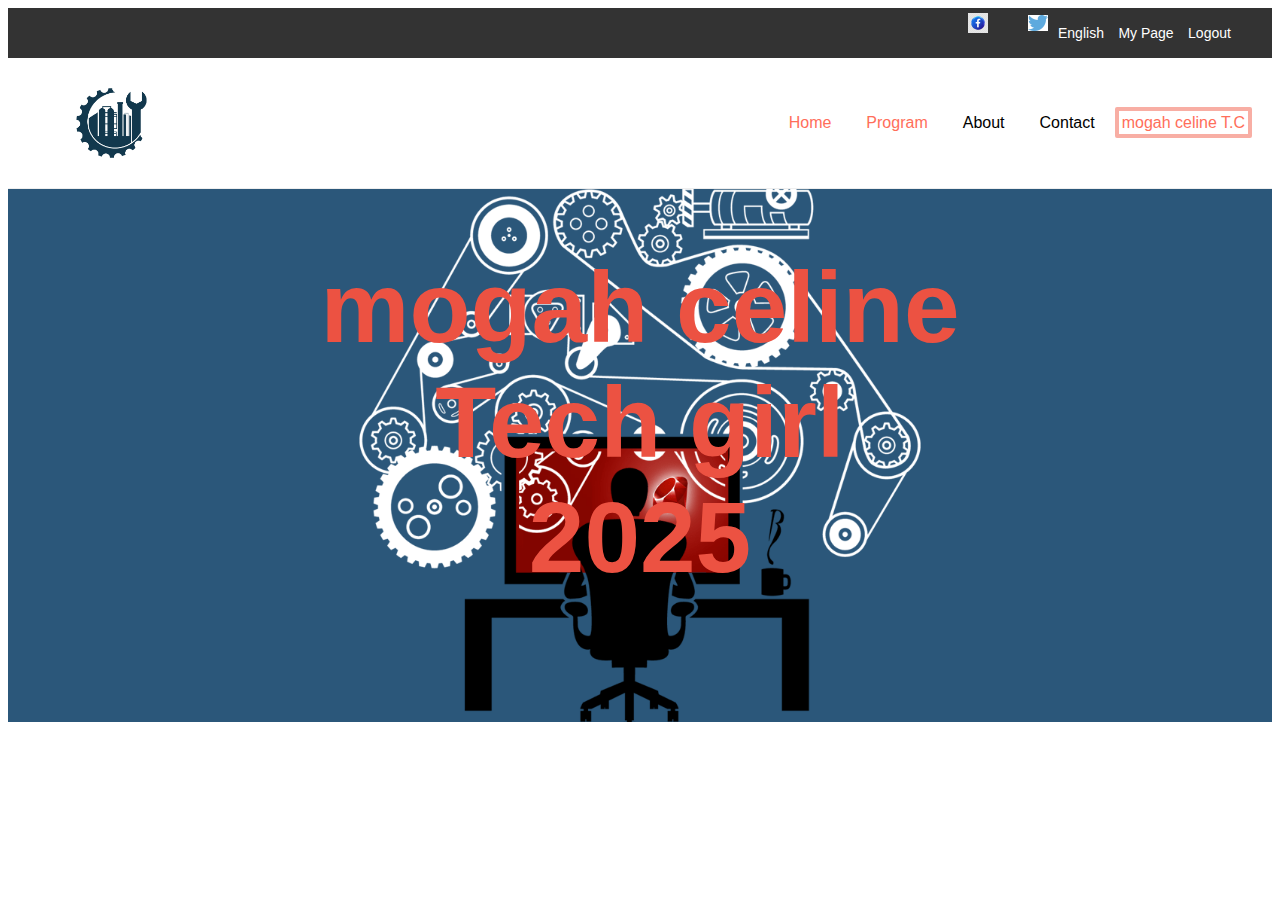
<file: index.html>
<!DOCTYPE html>
<html lang="en">
<head>
  <meta charset="UTF-8">
  <title>mogah celine Tech girl</title>
  <link rel="stylesheet" href="style.css">
</head>
<body>
  <header>
    <div class="top-bar">
      <div class="social-links">
        <a href="#"><img src="Images\facebook-icon (2).png" alt="Facebook"></a>
        <a href="#"><img src="Images\twitter-icon (2).png" alt="Twitter"></a>
      </div>
      <div class="top-links">
        <a href="#">English</a>
        <a href="#">My Page</a>
        <a href="#">Logout</a>
      </div>
    </div>

    <nav class="main-nav">
      <div class="logo">
        <img src="mogah 22.jpg" alt="mogah celine Logo">
      </div>
      <ul class="nav-links">
        <ul class="nav-links">
               <li><a class="active" href="index.html">Home</a></li>
          <li><a class="active" href="program.html">Program</a></li>
          <li><a href="about.html">About</a></li>
          <li><a href="contact.html">Contact</a></li>
          <li><a class="cta" href="#">mogah celine T.C</a></li>
        </ul>
      </ul>
    </nav>
    <div class="home container">
      <center>
        <h1 class="main-title">mogah celine <br> Tech girl <br> 2025</h1>
      </center>
    </div>
    
    

</div>
</file>
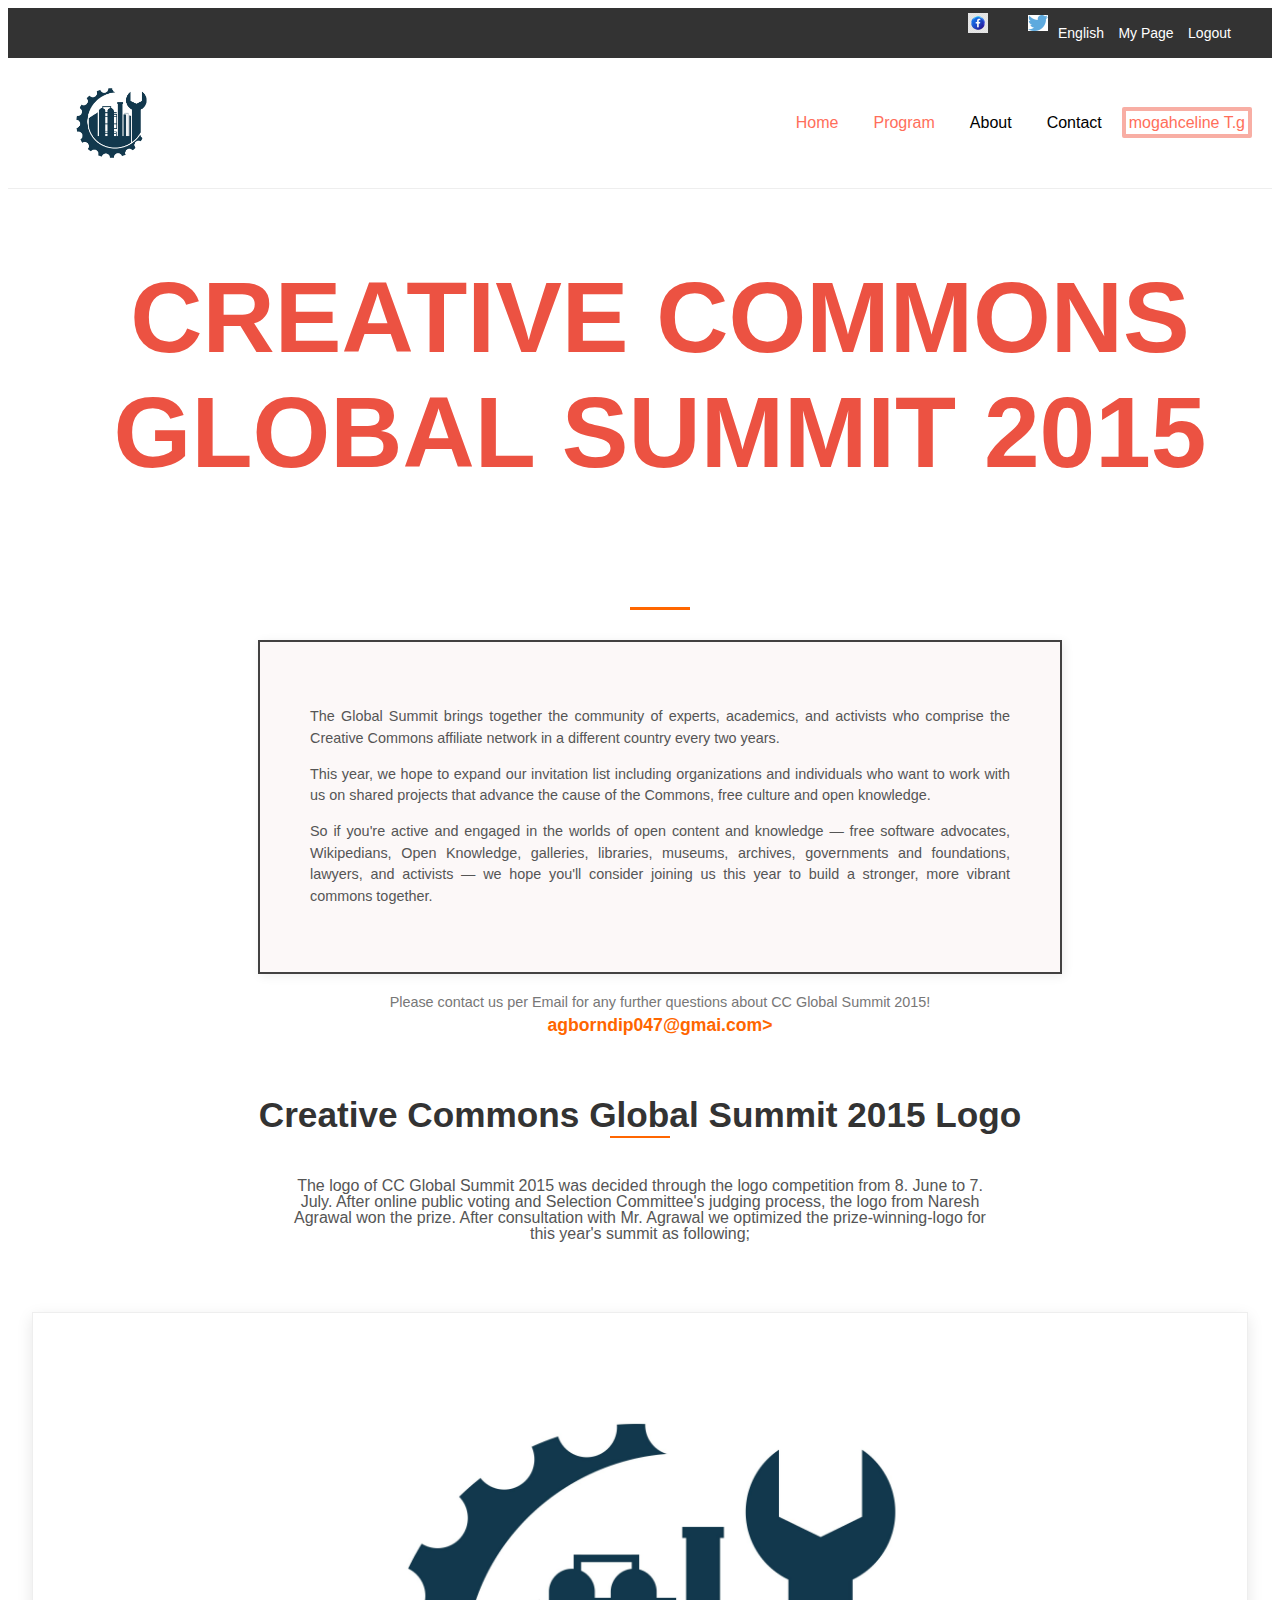
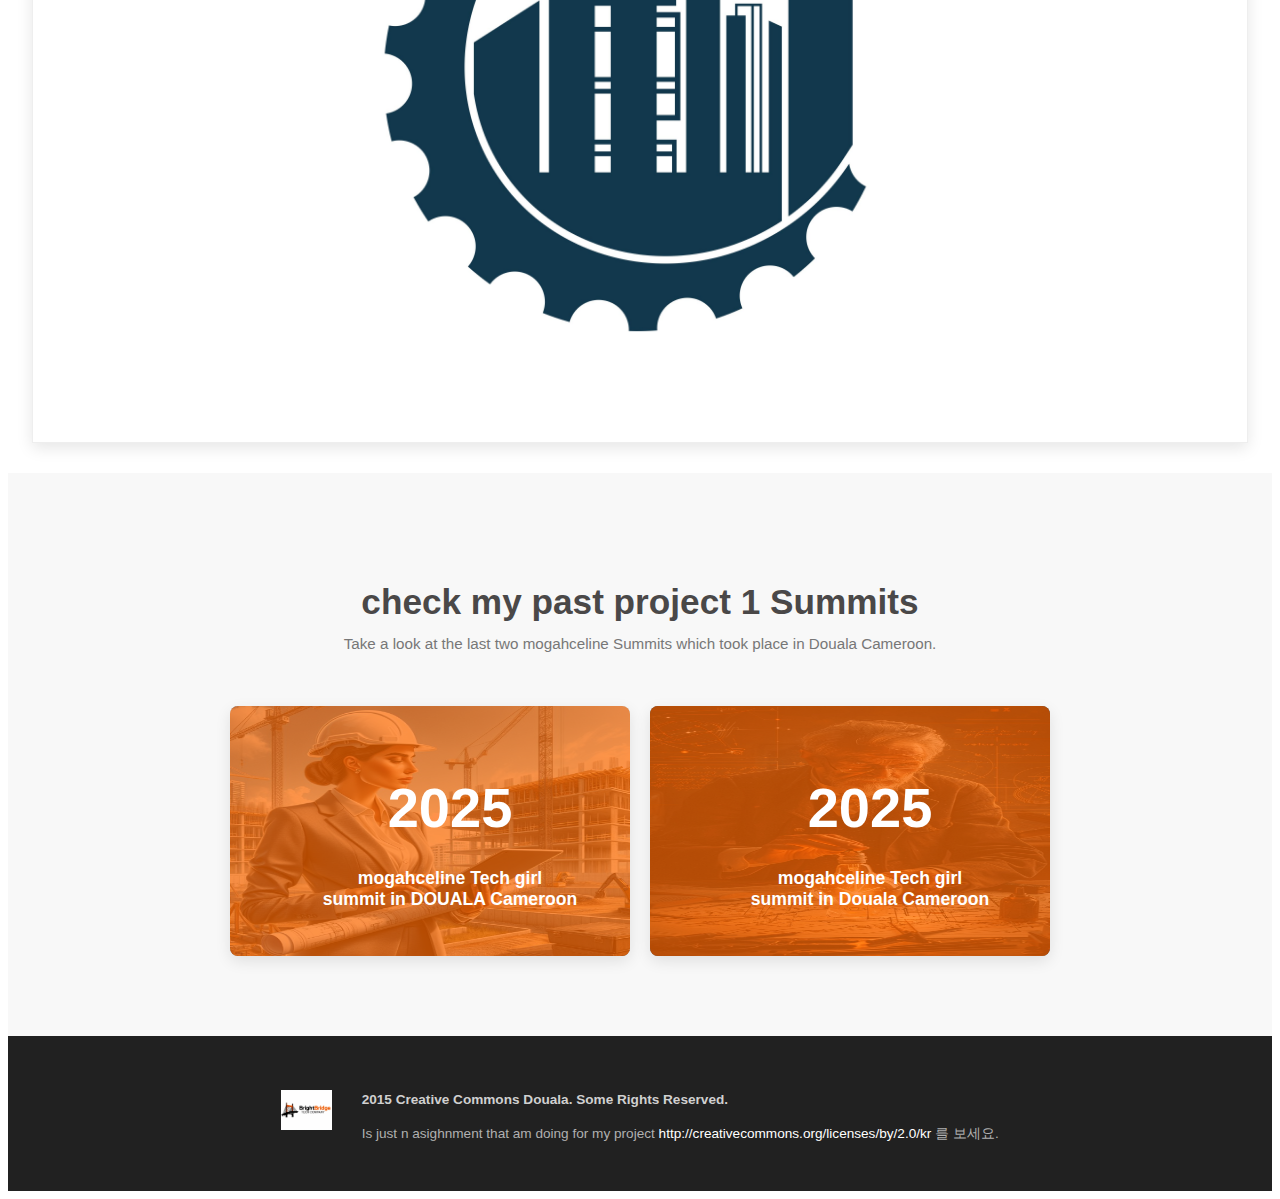
<file: about.html>
<!DOCTYPE html>
<html>
<head>
  <title>About Us</title>
  <link rel="stylesheet" href="style.css">
</head>
<body>
  <header>
    <div class="top-bar">
      <div class="social-links">
        <a href="#"><img src="Images\facebook-icon (2).png" alt="Facebook"></a>
        <a href="#"><img src="Images\twitter-icon (2).png" alt="Twitter"></a>
      </div>
      <div class="top-links">
        <a href="#">English</a>
        <a href="#">My Page</a>
        <a href="#">Logout</a>
      </div>
    </div>

    <nav class="main-nav">
      <div class="logo">
        <img src="mogah 22.jpg" alt="mogahceline Logo">
      </div>
      <ul class="nav-links">
        <ul class="nav-links">
          <li><a class="active" href="index.html">Home</a></li>
          <li><a class="active" href="program.html">Program</a></li>
          <li><a href="about.html">About</a></li>
          <li><a href="contact.html">Contact</a></li>
          <li><a class="cta" href="#">mogahceline T.g</a></li>
        </ul>
      </ul>
    </nav>

        <div class="content-wrapper">
            <h1 class="title 1">
                CREATIVE COMMONS  <br>GLOBAL SUMMIT 2015
            </h1>
            <hr class="title-underline-short">

          <center><div class="description-box1">
                <p>The Global Summit brings together the community of experts, academics, and activists who comprise the Creative Commons affiliate network in a different country every two years.</p>
                <p>This year, we hope to expand our invitation list including organizations and individuals who want to work with us on shared projects that advance the cause of the Commons, free culture and open knowledge.</p>
                <p>So if you're active and engaged in the worlds of open content and knowledge — free software advocates, Wikipedians, Open Knowledge, galleries, libraries, museums, archives, governments and foundations, lawyers, and activists — we hope you'll consider joining us this year to build a stronger, more vibrant commons together.</p>
            </div></center> 

            <div class="contact-email">
                <p>Please contact us per Email for any further questions about CC Global Summit 2015!</p>
                <a href="agborndip047@gmai.com" class="email-link"> agborndip047@gmai.com&gt;</a>
            </div>
        </div>
 </section>
 <section class="logo-section">
        <h2 class="logo-section-title">Creative Commons Global Summit 2015 Logo</h2>
        <hr class="logo-title-underline">
        <p class="logo-description">The logo of CC Global Summit 2015 was decided through the logo competition from 8. June to 7. July. After online public voting and Selection Committee's judging process, the logo from Naresh Agrawal won the prize. After consultation with Mr. Agrawal we optimized the prize-winning-logo for this year's summit as following;</p>

        <div class="logo-image-container">
            <img src="mogah 22.jpg" alt="CC Global Summit 2015 Logo" class="summit-logo-image">
        </div>
    </section>
    <section class="past-summits-section">
      <h2 class="past-summits-title">check my past project 1 Summits</h2>
      <p class="past-summits-subtitle">Take a look at the last two mogahceline Summits which took place in Douala Cameroon.</p>

      <div class="summit-cards-container">
          <div class="summit-card">
              <img src="Images\speaker 4.png" alt="BrideBridge  in Douala" class="summit-card-image">
              <div class="summit-card-overlay">
                  <span class="summit-year">2025</span>
                  <p class="summit-location">mogahceline Tech girl <br>summit in DOUALA Cameroon </p>
              </div>
          </div>

          <div class="summit-card">
              <img src="Images\speaker 1.png" alt="mogahceline in Douala" class="summit-card-image">
              <div class="summit-card-overlay">
                  <span class="summit-year">2025</span>
                  <p class="summit-location">mogahceline Tech girl <br>summit in Douala Cameroon</p>
              </div>
          </div>
      </div>
  </section>

  <footer class="main-footer">
      <div class="footer-content">
          <div class="footer-logo">
              <img src="Images\logo (2).png" alt="Creative Commons Korea Logo">
          </div>
          <div class="footer-text">
              <p class="copyright">2015 Creative Commons Douala. Some Rights Reserved.</p>
              <p class="legal-notice">Is just n asighnment that am doing for my project <a href="http://creativecommons.org/licenses/by/2.0/kr" target="_blank">http://creativecommons.org/licenses/by/2.0/kr</a> 를 보세요.</p>
          </div>
      </div>
  </footer>

</body>
</html>
  </header>
</body>
</html>
</file>
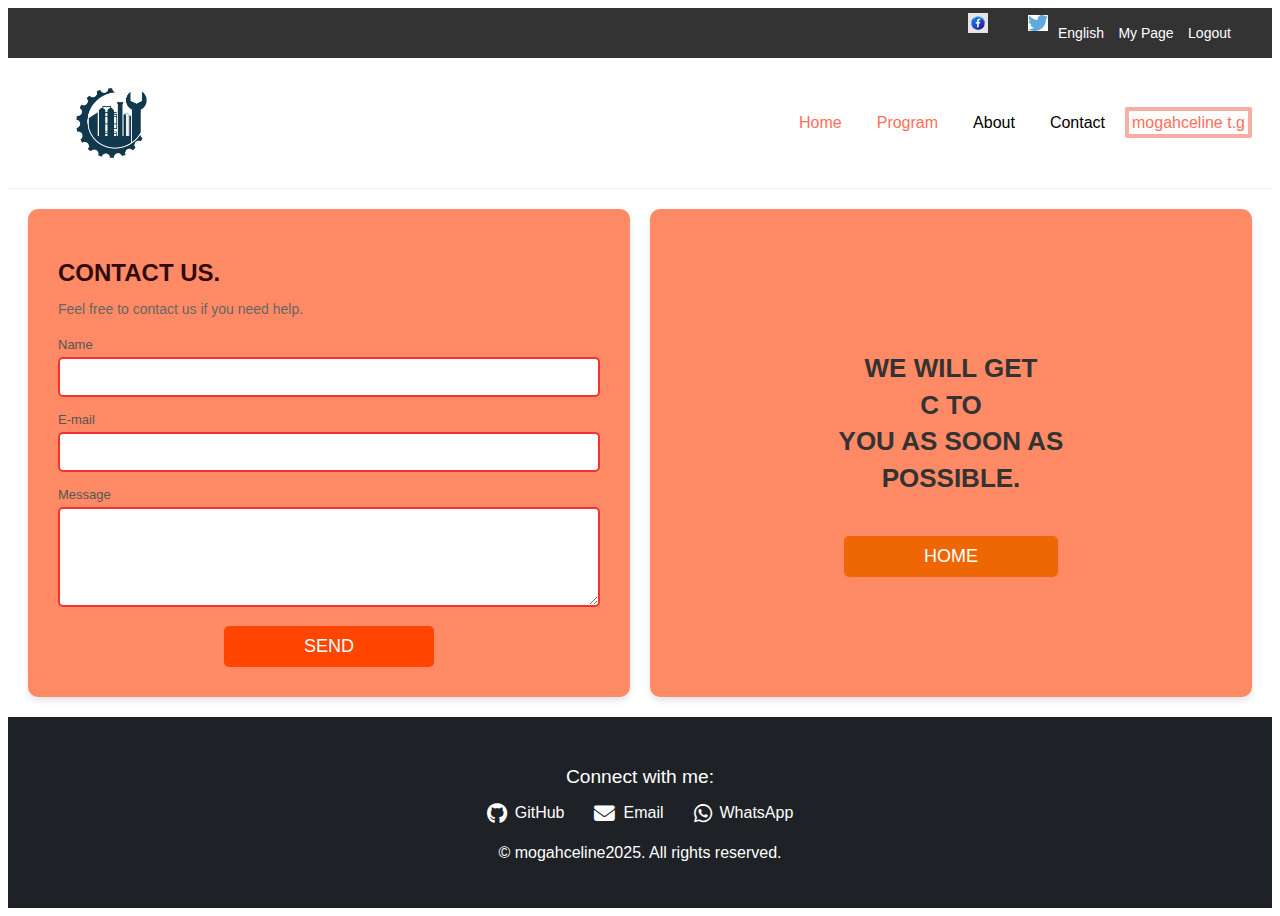
<file: contact.html>
<!DOCTYPE html>
<html lang="en">
<head>
  <meta charset="UTF-8">
  <title>mogahceline Tech girl</title>
  <link rel="stylesheet" href="style.css">
  <link rel="stylesheet" href="https://cdnjs.cloudflare.com/ajax/libs/font-awesome/6.4.0/css/all.min.css">

</head>
<body>
  <header>
    <div class="top-bar">
      <div class="social-links">
        <a href="#"><img src="Images/facebook-icon (2).png" alt="Facebook"></a>
        <a href="#"><img src="Images/twitter-icon (2).png" alt="Twitter"></a>
      </div>
      <div class="top-links">
        <a href="#">English</a>
        <a href="#">My Page</a>
        <a href="#">Logout</a>
      </div>
    </div>

    <nav class="main-nav">
      <div class="logo">
        <img src="mogah 22.jpg" alt="mogahceline Logo">
      </div>
      <ul class="nav-links">
        <li><a class="active" href="index.html">Home</a></li>
        <li><a class="active" href="program.html">Program</a></li>
        <li><a href="about.html">About</a></li>
        <li><a href="contact.html">Contact</a></li>
        <li><a class="cta" href="#">mogahceline t.g</T></a></li>
      </ul>
    </nav>
  </header>

  <!-- ✅ Only one wrapper for both cards -->
  <div class="card-wrapper">
    <div class="card contact-form-container">
      <h2>CONTACT US.</h2>
      <p>Feel free to contact us if you need help.</p>
      <form action="formspree" method="POST">

        <label for="name">Name</label>
        <input type="text" id="name" name="name">

        <label for="email">E-mail</label>
        <input type="email" id="email" name="email">

        <label for="message">Message</label>
        <textarea id="message" name="message"></textarea>

        <button type="submit">SEND</button>
      </form>
    </div>

    <div class="card success-message-container">
      <h2>WE WILL GET <br>C TO <br>YOU AS SOON AS <br>POSSIBLE.</h2>
      <button>HOME</button>
    </div>
  </div> <!-- End card-wrapper -->
  <!--footer-->
  <footer class="footer">
    <div class="connect">
      <p>Connect with me:</p>
      <div class="social-links">
        <a href="" target="_blank">
          <i class="fab fa-github"></i> GitHub
        </a>
        <a href="mailto:mogahceline@gmail.com">
          <i class="fas fa-envelope"></i> Email
        </a>
          <a href="https://wa.me/237678636886" target="_blank">
            <i class="fab fa-whatsapp"></i> WhatsApp
          </a>
          
        </a>
      </div>
    </div>
  
    <div class="copyright">
      <p>© mogahceline2025. All rights reserved.</p>
    </div>
  </footer>
   

</body>
</html>
</file>
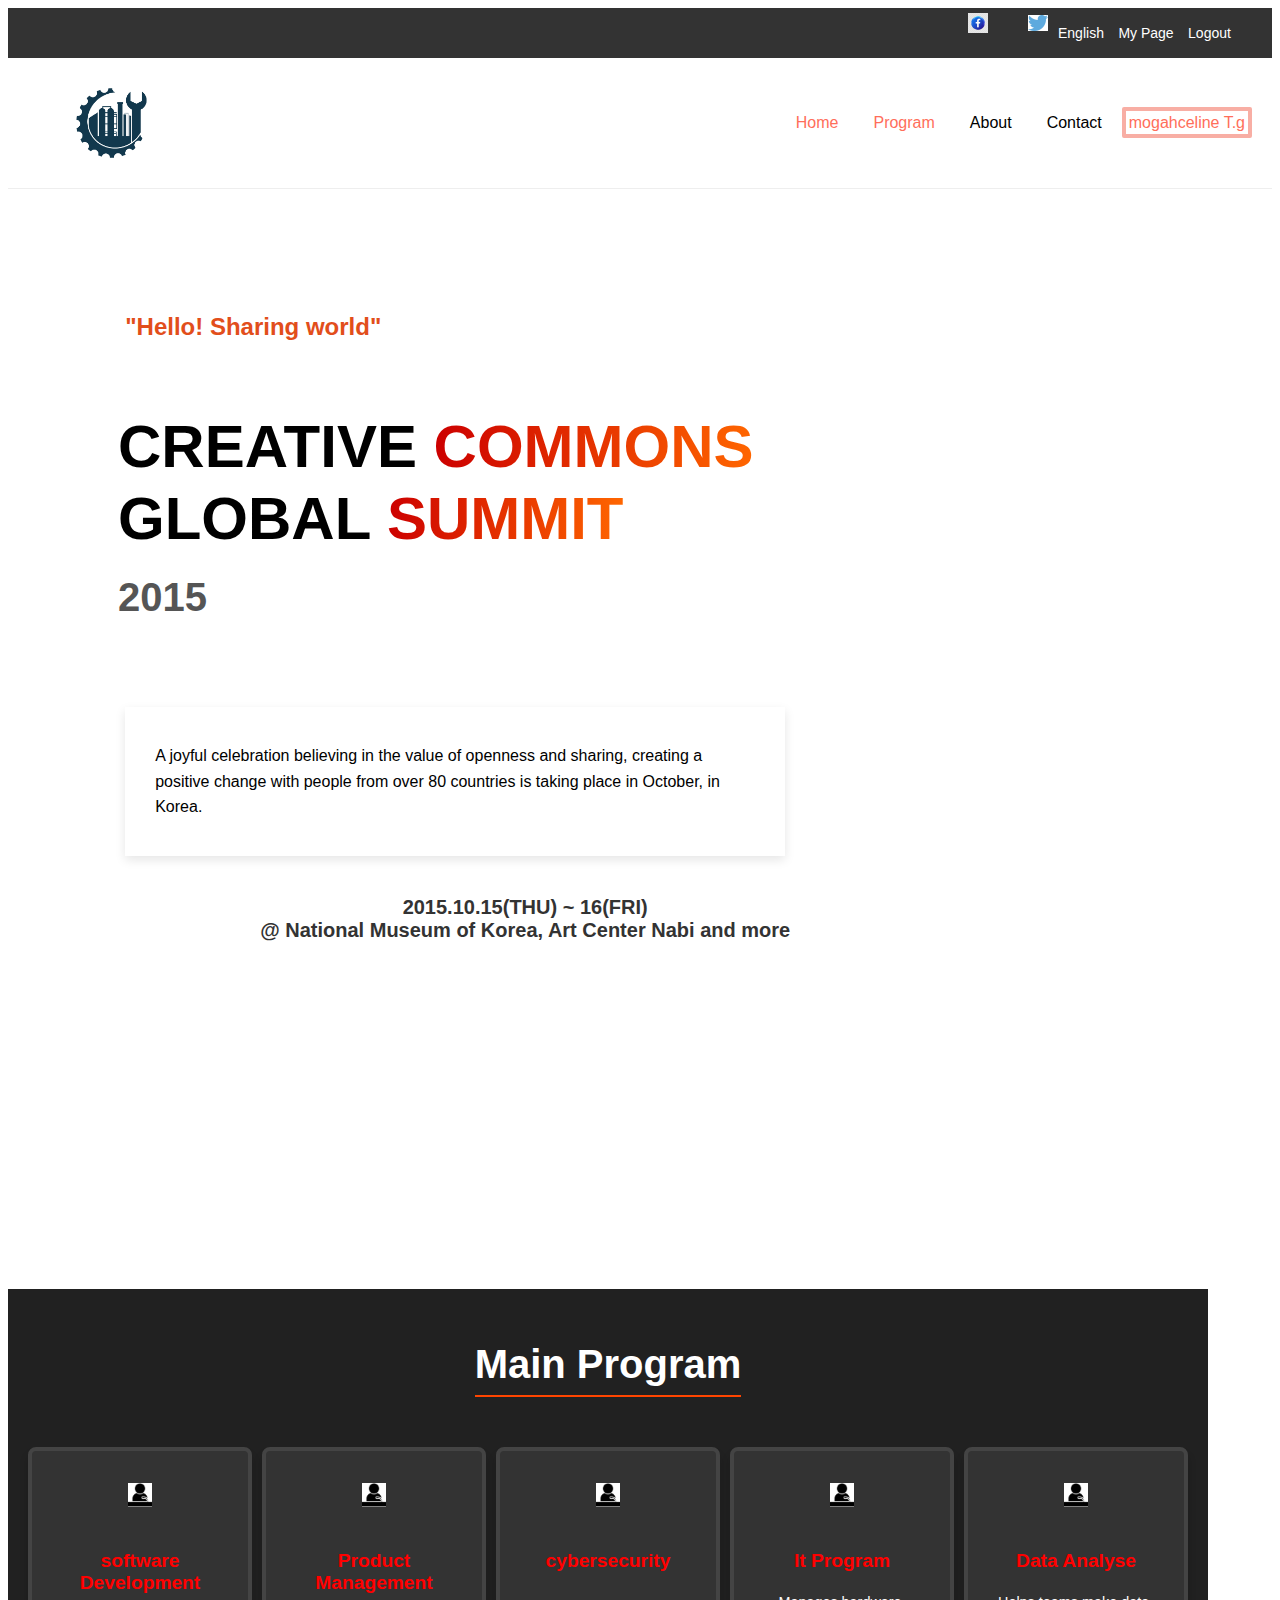
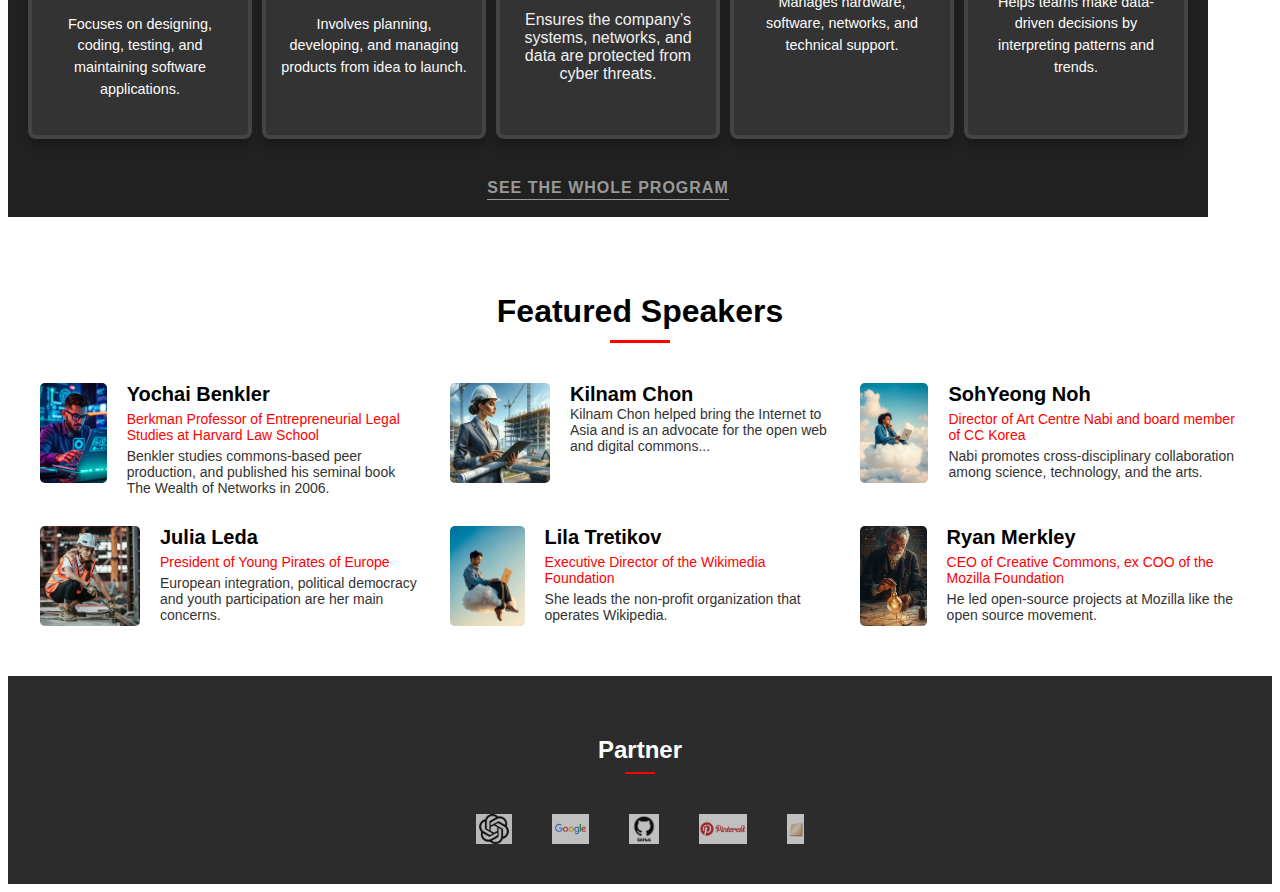
<file: program.html>
<!DOCTYPE html>
<html lang="en">
<head>
  <meta charset="UTF-8">
  <title>mogahceline Tech girl</title>
  <link rel="stylesheet" href="style.css">
</head>
<body>
  <header>
    <div class="top-bar">
      <div class="social-links">
        <a href="#"><img src="Images\facebook-icon (2).png" alt="Facebook"></a>
        <a href="#"><img src="Images\twitter-icon (2).png" alt="Twitter"></a>
      </div>
      <div class="top-links">
        <a href="#">English</a>
        <a href="#">My Page</a>
        <a href="#">Logout</a>
      </div>
    </div>

    <nav class="main-nav">
      <div class="logo">
        <img src="mogah 22.jpg" alt="mogahceline Logo">
      </div>
      <ul class="nav-links">
        <ul class="nav-links">
          <li><a class="active" href="index.html">Home</a></li>
          <li><a class="active" href="program.html">Program</a></li>
          <li><a href="about.html">About</a></li>
          <li><a href="contact.html">Contact</a></li>
          <li><a class="cta" href="#">mogahceline T.g</a></li>
        </ul>
      </ul>
    </nav>
  <section class="PROGRAM">
    <p class="intro-text">"Hello! Sharing world"</p>
    <h1 class="pro-title">
      <span>CREATIVE</span> <span class="gradient-text">COMMONS</span><br>
      GLOBAL <span class="gradient-text">SUMMIT</span><br>
      <span class="year">2015</span>
    </h1>
    
    <div class="description">
      <p>
        A joyful celebration believing in the value of openness and sharing, 
        creating a positive change with people from over 80 countries is taking 
        place in October, in Korea.
      </p>
    </div>

    <p class="date">
      <strong>2015.10.15(THU) ~ 16(FRI)</strong><br>
      @ National Museum of Korea, Art Center Nabi and more
    </p>
  </section>  
</div>
<section class="main-program-section">
  <h2 class="section-title">Main Program</h2>

  <div class="program-cards-container">
      <div class="program-card">
          <div class="card-icon"><img src="Images/lecture-icon.png" alt="Facebook" width="24">
              <i class="fas fa-chalkboard-teacher"></i> </div>
          <h3 class="card-title">software Development </h3>
          <p class="card-description">Focuses on designing, coding, testing, and maintaining software applications.</p>
      </div>

      <div class="program-card">
          <div class="card-icon"><img src="Images/lecture-icon.png" alt="Facebook" width="24">
              <i class="fas fa-paint-brush"></i> </div>
          <h3 class="card-title">Product Management</h3>
          <p class="card-description">Involves planning, developing, and managing products from idea to launch.</p>
      </div>

      <div class="program-card">
          <div class="card-icon"><img src="Images/lecture-icon.png" alt="Facebook" width="24">
          <i class="fas fa-comments"></i> </div>
          <h3 class="card-title">cybersecurity</h3>
          <p class="card-description"></p>Ensures the company’s systems, networks, and data are protected from cyber threats.</p>
      </div>

      <div class="program-card highlighted">
          <div class="card-icon"><img src="Images/lecture-icon.png" alt="Facebook" width="24">
              <i class="fas fa-laptop-code"></i> </div>
          <h3 class="card-title">It Program</h3>
          <p class="card-description">Manages hardware, software, networks, and technical support.</p>
      </div>

      <div class="program-card">
          <div class="card-icon"><img src="Images/lecture-icon.png" alt="Facebook" width="24">
              <i class="fas fa-globe-americas"></i> </div>
          <h3 class="card-title">Data Analyse</h3>
          <p class="card-description"> Helps teams make data-driven decisions by interpreting patterns and trends.</p>
      </div>
  </div>

  <div class="full-program-link-container">
      <a href="#" class="full-program-link">SEE THE WHOLE PROGRAM</a>
  </div>
</section>
<section class="speakers-section">
  <h2>Featured Speakers</h2>
  <div class="speakers-grid">
    <!-- Speaker 1 -->
    <div class="speaker-card">
      <img src="b1.png" alt="Yochai Benkler" />
      <div class="speaker-info">
        <h3>Yochai Benkler</h3>
        <p class="title">Berkman Professor of Entrepreneurial Legal Studies at Harvard Law School</p>
        <p class="desc">Benkler studies commons-based peer production, and published his seminal book The Wealth of Networks in 2006.</p>
      </div>
    </div>

    <!-- Speaker 2 -->
    <div class="speaker-card">
      <img src="n2.png" alt="managing" />
      <div class="speaker-info">
        <h3>Kilnam Chon</h3>
        <p class="desc">Kilnam Chon helped bring the Internet to Asia and is an advocate for the open web and digital commons...</p>
      </div>
    </div>

    <!-- Speaker 3 -->
    <div class="speaker-card">
      <img src="b2.png" alt="SohYeong Noh" />
      <div class="speaker-info">
        <h3>SohYeong Noh</h3>
        <p class="title">Director of Art Centre Nabi and board member of CC Korea</p>
        <p class="desc">Nabi promotes cross-disciplinary collaboration among science, technology, and the arts.</p>
      </div>
    </div>

    <!-- Speaker 4 -->
    <div class="speaker-card">
      <img src="b3.png" alt="Julia Leda" />
      <div class="speaker-info">
        <h3>Julia Leda</h3>
        <p class="title">President of Young Pirates of Europe</p>
        <p class="desc">European integration, political democracy and youth participation are her main concerns.</p>
      </div>
    </div>

    <!-- Speaker 5 -->
    <div class="speaker-card">
      <img src="b4.png" alt="Lila Tretikov" />
      <div class="speaker-info">
        <h3>Lila Tretikov</h3>
        <p class="title">Executive Director of the Wikimedia Foundation</p>
        <p class="desc">She leads the non-profit organization that operates Wikipedia.</p>
      </div>
    </div>

    <!-- Speaker 6 -->
    <div class="speaker-card">
      <img src="b5.png" alt="Ryan Merkley" />
      <div class="speaker-info">
        <h3>Ryan Merkley</h3>
        <p class="title">CEO of Creative Commons, ex COO of the Mozilla Foundation</p>
        <p class="desc">He led open-source projects at Mozilla like the open source movement.</p>
      </div>
    </div>
  </div>
</section><section class="partner-section">
  <h2>Partner</h2>
  <div class="partner-logos">
    <img src="Images/chat logo.png" alt="Chartgpt" />
    <img src="Images/google.png" alt="Google" />
    <img src="Images/github logo.png" alt="Github" />
    <img src="Images/Pinterest logo.png"alt="Pinterest" />
    <img src="Images/formspree.png" alt="formspree" />
  </div>
</section>


  </header>
</body>
</html>
</file>
<file: style.css>
body {
    margin: 20;
    font-family: Arial, sans-serif;
  }
  
  .top-bar {
    background-color: #333;
    color: rgb(65, 64, 64);
    padding: 5px 5px;
    display: flex;
    padding-left: 950px;
    align-items: center;
  }
  
  .top-bar a {
    color: white;
    margin-left: 10px;
    text-decoration: none;
    font-size: 14px;
  }
  
  .main-nav {
    display: flex;
    justify-content: space-between;
    align-items: center;
    padding: 15px 20px;
    background-color: white;
    border-bottom: 1px solid #eee;
  }
  
  .logo {
    display: flex;
    align-items: center;
  }
  .logo img {
    height: 100px;
    margin-right: 10px;
  }
  .nav-links {
    list-style: none;
    display: flex;
    gap: 05px;
    margin: 0;
    padding: 0;
  }
  .nav-links a {
    text-decoration: none;
    color: black;
    padding: 10px 15px;
  }
  .nav-links .active {
    color: #ff6e5a; 
  }
  .nav-links .cta {
    border: 4px solid #f8aea4;
    color: #ff6e5a;
    padding: 3px 3px;
    border-radius: 2px;
    font-weight:100;
  }


 h1{
  color: #Ec5242;
  font-size: 100px;
  padding: 50px;
  margin-top: 0.5px;
}
.main-program-section {
    padding: 20px 20px;
    text-align: center;
    width: 100%;
    max-width: 1200px; /* Limit the max width of the content */
    box-sizing: border-box; 
    font-family: 'Open Sans', sans-serif; /* Or a similar clean sans-serif font */
    background-color: #212121; /* Dark background color */
    color: #f0f0f0; 
    justify-content: center; 
}
.section-title {
  font-size: 2.5em;
  font-weight: 600;
  color: #ffffff; 
  margin-bottom: 50px;
  display: inline-block; 
  padding-bottom: 8px; 
  border-bottom: 2px solid orangered;
}
.program-cards-container {
  display: flex;
  justify-content: center; 
  gap: 10px; 
  margin-bottom: 40px;
}

.program-card {
  background-color: #333333; 
  border: 4px solid #444444; 
  border-radius: 8px;
  padding: 20px 15px;
  width: 200px;
  display: flex;
  flex-direction: column;
  align-items: center;
  text-align: center;
  box-shadow: 0 8px 8px rgba(0, 0, 0, 0.2); 
  transition: transform 0.2s ease-in-out, box-shadow 0.2s ease-in-out, border-color 0.2s ease-in-out; 
}

.program-card:hover {
  transform: translateY(-5px); 
  box-shadow: 0 8px 16px rgba(0, 0, 0, 0.3);
}
/* Card Icon */
.card-icon {
  font-size: 2.5em;
  color: tomato; 
  margin-bottom: 15px;
}

/* Card Title */
.card-title {
  font-size: 1.2em;
  font-weight: 700;
  color: red; 
  margin-bottom: 5px;
}

/* Card Description */
.card-description {
  font-size: 0.9em;
  color: #fdfbfb;
  line-height: 1.5;
  flex-grow: 1; 
}

/* "SEE THE WHOLE PROGRAM" Link */
.full-program-link-container {
  margin-top: 30px;
}

.full-program-link {
  text-decoration: none; 
  color: #999999; 
  font-size: 1em;
  font-weight: 600;
  letter-spacing: 1px;
  padding-bottom: 3px;
  border-bottom: 1px solid #999999; 
  transition: color 0.2s ease-in-out, border-color 0.2s ease-in-out;
}

.full-program-link:hover {
  color: #ffffff;
  border-color: #ffffff; 
}

/* Media Queries for Responsiveness */
@media (max-width: 1100px) {
  .program-card {
      width: 180px; 
  }
}

@media (max-width: 900px) {
  .program-card {
      width: 160px; 
      padding: 20px 10px;
  }
  .card-icon {
      font-size: 2em;
  }
  .card-title {
      font-size: 1.1em;
  }
  .card-description {
      font-size: 0.85em;
  }
  .section-title {
      font-size: 2em;
  }
}
@media (max-width: 768px) {
  .program-cards-container {
      flex-direction: column; 
      align-items: center; 
  }
  .program-card {
      width: 80%;
      max-width: 300px; 
  }
  .section-title {
      font-size: 1.8em;
  }
}
/* FEATURED SPEAKERS SECTION */
.speakers-section {
  padding: 50px 20px;
  background-color: #fff;
  text-align: center;
}
.speakers-section h2 {
  font-size: 32px;
  position: relative;
  margin-bottom: 40px;
}
.speakers-section h2::after {
  content: "";
  display: block;
  width: 60px;
  height: 3px;
  background-color: red;
  margin: 10px auto 0;
}
/* Speaker grid */
.speakers-grid {
  display: grid;
  grid-template-columns: repeat(auto-fit, minmax(300px, 1fr));
  gap: 30px;
  max-width: 1200px;
  margin: 0 auto;
  text-align: left;
}
/* Speaker card */
.speaker-card {
  display: flex;
  gap: 20px;
  align-items: flex-start;
}
.speaker-card img {
  width: 100px;
  height: 100px;
  border-radius: 5px;
  object-fit: cover;
  background-color: #ccc;
}
.speaker-info h3 {
  margin: 0;
  font-size: 20px;
  font-weight: bold;
}
.speaker-info .title {
  color: red;
  font-size: 14px;
  margin: 5px 0;
}
.speaker-info .desc {
  font-size: 14px;
  color: #333;
  margin: 0;
}
/* PARTNER SECTION */
.partner-section {
  background-color: #2c2c2c;
  padding: 40px 20px;
  text-align: center;
  color: #fff;
}
.partner-section h2 {
  font-size: 24px;
  margin-bottom: 20px;
  position: relative;
  display: inline-block;
}
.partner-section h2::after {
  content: "";
  display: block;
  width: 30px;
  height: 2px;
  background-color: red;
  margin: 8px auto 0;
}
.partner-logos {
  display: flex;
  justify-content: center;
  flex-wrap: wrap;
  gap: 40px;
  margin-top: 20px;
}
.partner-logos img {
  height: 30px;
  opacity: 0.7;
  transition: opacity 0.3s ease;
}
.partner-logos img:hover {
  opacity: 1;
}
/*--About page--*/
.content-wrapper{
  text-align: center;
  max-width: 900;
  width: 100%;
  padding: 20PX;
}
.Main-title {
padding: 30px;
}
.title-underline-short{
  border: none;
  border-top: 3px solid #FF6600;
  width:60px;
  margin-top: 5px;
  margin-bottom:20px;
}
.description-box1{

  background-color: rgba(251, 246, 246, 0.8); /* Slightly transparent white */
  border: 2px solid #424141; /* Orange left border */
  padding: 50px;
  margin-top: 30px;
  width: 60%; /* Adjust width as needed */
  max-width: 700px; /* Or a fixed pixel width */
  box-shadow: 2px 2px 10px rgba(0, 0, 0, 0.08); /* Subtle shadow */
  text-align: justify; /* Justify text for a clean block */
  line-height: 1.5;
}
.description-box1 p {
  font-family: 'Open Sans', sans-serif;
  font-size: 0.90em;
  color: #555; /* Dark grey */
  margin-bottom: 1em
}
.contact-email {
  margin-top: 20px;
  text-align: center; /* Center the contact text and link */
}

.contact-email p {
  font-size: 0.9em;
  color: #777;
  margin-bottom: 5px;
}

.email-link {
  font-size: 1.1em;
  color: #FF6600; 
  text-decoration: none;
  font-weight: 600;
  transition: color 0.2s ease-in-out;
}
.email-link:hover {
  color: #1c6ae8; 
}
.event-details {
  margin-top: 50px;
}
.event-details .date {
  font-family: 'Open Sans', sans-serif;
  font-size: 1.6em;
  font-weight: 700;
  color: #333; 
  margin-bottom: 0.5em;
}
.event-details .location {
  font-family: 'Open Sans', sans-serif;
  font-size: 1.1em;
  color: #666; 
}

.logo-section {
  background-color: #ffffff; /* White background */
  padding: 10px 5px; /* Padding top/bottom, sides */
  text-align: center;
  color: #333; /* Default text color */
}

.logo-section-title {
  font-family: 'Open Sans', sans-serif;
  font-size: 2.2em;
  font-weight: 600;
  color: #333; /* Dark grey color */
  margin-bottom: 1px; /* Space between title and underline */
}

.logo-title-underline {
  border: none;
  border-top: 2px solid #ff6600; /* Red underline */
  width: 60px; /* Short length */
  margin: 0 auto 40px auto; /* Center the underline and add space below */
}

.logo-description {
  font-family: 'Open Sans', sans-serif;
  font-size:1em;
  color: #555; 
  max-width: 700px; 
  margin: 0 auto 50px auto; 
  line-height: 1;
}
.logo-image-container {
  display: flex;
  justify-content: center; /* Center the image horizontally */
  align-items: center;
  padding: 20px;
}

.summit-logo-image {
  max-width: 100%; /* Ensure image is responsive */
  height: auto;
  box-shadow: 0 5px 15px rgba(0, 0, 0, 0.1); /* Subtle shadow around the logo image */
  border: 1px solid #eee; 
}

/* --- Media Queries for Logo Section Responsiveness --- */
@media (max-width: 900px) {
  .logo-section-title {
      font-size: 1.8em;
  }
  .logo-description {
      font-size: 0.9em;
      max-width: 90%;
  }
  .summit-logo-image {
      max-width: 80%; /* Adjust logo size on smaller screens */
  }
}

@media (max-width: 480px) {
  .logo-section {
      padding: 50px 15px;
  }
  .logo-section-title {
      font-size: 1.5em;
  }
  .logo-description {
      font-size: 0.85em;
  }
  .logo-title-underline {
      margin-bottom: 30px;
  }
}/* summits codes*/

.past-summits-section {
  background-color: #f8f8f8; 
  padding: 80px 20px;
  text-align: center;
  color: #333;
}

.past-summits-title {
  font-family: 'Open Sans', sans-serif;
  font-size: 2.2em;
  font-weight: 600;
  color: #4a4848;
  margin-bottom: 10px;
}

.past-summits-subtitle {
  font-family: 'Open Sans', sans-serif;
  font-size: 0.95em;
  color: #777;
  max-width: 600px;
  margin: 0 auto 50px auto;
  line-height: 1.6;
}

.summit-cards-container {
  display: flex;
  justify-content: center;
  gap: 20px; 
  flex-wrap: wrap; 
  max-width: 900px; 
  margin: 0 auto;
}

.summit-card {
  position: relative;
  width: 400px; 
  height: 250px; 
  overflow: hidden;
  border-radius: 8px; 
  box-shadow: 0 5px 15px rgba(0, 0, 0.0, 0.1); /* Subtle shadow */
  flex-shrink: 0; 
  transition: transform 0.3s ease-in-out;
}

.summit-card:hover {
  transform: translateY(-5px); /* Lift effect on hover */
  box-shadow: 0 8px 20px rgba(0, 0, 0, 0.2);
}

.summit-card-image {
  width: 100%;
  height: 100%;
  display: block;
  transition: transform 0.3s ease-in-out;
}

.summit-card:hover .summit-card-image {
  transform: scale(1.05);
}

.summit-card-overlay {
  position: absolute;
  top: 0;
  left: 0;
  width: 100%;
  height: 100%;
  background-color: rgba(255, 102, 0, 0.7);
  color: #ffffff;
  display: flex;
  flex-direction: column;
  justify-content: center;
  align-items: center;
  padding: 20px;
  text-align: center;
  transition: background-color 0.3s ease-in-out;
}
.summit-year {
  font-family: 'Open Sans', sans-serif;
  font-size: 3.5em;
  font-weight: 800;
  margin-bottom: 10px;
}

.summit-location {
  font-family: 'Open Sans', sans-serif;
  font-size: 1.1em;
  font-weight: 600;
}

/* --- Footer Section Styles --- */
.main-footer {
  background-color: #212121; 
  color: #b0b0b0;
  padding: 40px 20px;
  font-size: 0.85em;
  line-height: 1.5;
  text-align: center; 
}

.footer-content {
  display: flex;
  flex-direction: row; 
  justify-content: center;
  align-items: center; 
  max-width: 900px; 
  margin: 0 auto;
  gap: 30px; 
}

.footer-logo img {
  height: 40px; 
  width: auto;
  flex-shrink: 0; 
}

.footer-text {
  text-align: left; 
}

.footer-text p {
  margin-bottom: 0.5em; 
}

.footer-text .copyright {
  color: #d0d0d0; 
  font-weight: 600;
}

.footer-text .legal-notice a {
  color: #ffffff; 
  text-decoration: none;
  transition: color 0.2s ease-in-out;
}

.footer-text .legal-notice a:hover {
  color: #ff6600; 
}

/* --- Media Queries for Past Summits & Footer Responsiveness --- */
@media (max-width: 900px) {
  .summit-cards-container {
      gap: 20px;
  }
  .summit-card {
      width: 350px;
      height: 220px;
  }
  .summit-year {
      font-size: 3em;
  }
  .summit-location {
      font-size: 1em;
  }
  .footer-content {
      flex-direction: column; 
      gap: 20px;
  }
  .footer-logo {
      margin-bottom: 10px;
  }
  .footer-text {
      text-align: center; 
  }
}

@media (max-width: 768px) {
  .past-summits-title {
      font-size: 1.8em;
  }
  .past-summits-subtitle {
      font-size: 0.9em;
  }
  .summit-cards-container {
      flex-direction: column; 
      align-items: center;
  }
  .summit-card {
      width: 90%; 
      max-width: 400px;
      height: 200px;
  }
}

@media (max-width: 480px) {
  .past-summits-section {
      padding: 60px 15px;
  }
  .past-summits-title {
      font-size: 1.6em;
  }
  .past-summits-subtitle {
      font-size: 0.85em;
  }
  .summit-year {
      font-size: 2.8em;
  }
  .summit-location {
      font-size: 0.9em;
  }
  .main-footer {
      padding: 30px 15px;
  }
  .footer-text {
      font-size: 0.8em;
  }
}

.card {
  background-color: rgb(254, 149, 107); /* White background for the cards */
  border-radius: 10px;
  box-shadow: 0 4px 15px rgba(248, 3, 3, 0.1);
  padding: 20px;
  width: 15px; /* Fixed width for the cards */
  box-sizing: border-box;
  
}
/*contact styling*/
/* === Layout for Both Cards Side by Side === */
.card-wrapper {
  display: flex;
  justify-content: space-between;
  gap: 20px;
  padding: 20px;
  flex-wrap: wrap;
}

.card {
  flex: 1;
  background-color: #ff8a65;
  border-radius: 10px;
  padding: 30px;
  box-shadow: 0 4px 6px rgba(0, 0, 0, 0.1);
  box-sizing: border-box;
  min-width: 300px;
}

/* === Contact Form Container Styles === */
.contact-form-container h2 {
  font-family: 'Montserrat', sans-serif;
  font-weight: 600;
  color: #300a0a;
  margin-bottom: 10px;
  font-size: 24px;
}

.contact-form-container p {
  font-size: 14px;
  color: #666;
  margin-bottom: 20px;
}

.contact-info-item {
  display: flex;
  align-items: center;
  margin-bottom: 15px;
  font-size: 14px;
  color: #333;
}

.contact-info-item svg {
  margin-right: 10px;
  color: #558B2F;
  width: 18px;
  height: 18px;
}

.contact-info-item span {
  display: flex;
}

.contact-info-item .label {
  font-weight: 600;
  margin-right: 5px;
}

/* === Contact Form Inputs & Button === */
.contact-form-container form label {
  display: block;
  font-size: 13px;
  color: #555;
  margin-bottom: 5px;
}

.contact-form-container form input[type="text"],
.contact-form-container form input[type="email"],
.contact-form-container form textarea {
  width: 100%;
  padding: 10px 12px;
  margin-bottom: 15px;
  border: 2px solid #f33232;
  border-radius: 5px;
  font-size: 14px;
  box-sizing: border-box;
  font-family: 'Open Sans', sans-serif;
}

.contact-form-container form textarea {
  resize: vertical;
  min-height: 100px;
}

.contact-form-container form button {
  display: block;
  margin: 0 auto;
  background-color: orangered;
  color: white;
  padding: 10px 80px;
  border: none;
  border-radius: 5px;
  font-size: 18px;
  cursor: pointer;
  transition: background-color 0.3s ease;
}

.contact-form-container form button:hover {
  background-color: #ef6705;
}

/* === Success Message Container Styles === */
.success-message-container {
  display: flex;
  flex-direction: column;
  justify-content: center;
  align-items: center;
  text-align: center;
  min-height: 450px;
}

.success-message-container h2 {
  font-family: 'Montserrat', sans-serif;
  font-weight: 600;
  color: #333;
  font-size: 26px;
  line-height: 1.4;
  margin-bottom: 40px;
}

.success-message-container button {
  background-color: #ef6705;
  color: white;
  padding: 10px 80px;
  border: none;
  border-radius: 5px;
  font-size: 18px;
  cursor: pointer;
  transition: background-color 0.3s ease;
}

.success-message-container button:hover {
  background-color: #ec3705;
}

/* === Responsive Design === */
@media (max-width: 850px) {
  .card-wrapper {
    flex-direction: column;
    align-items: center;
  }

  .card {
    width: 95%;
    max-width: 480px;
  }

  .contact-form-container h2,
  .success-message-container h2 {
    font-size: 20px;
  }

  .contact-info-item {
    font-size: 13px;
  }

  .contact-form-container form button,
  .success-message-container button {
    padding-left: 50px;
    padding-right: 50px;
    font-size: 16px;
  }
}
.home {
  background-image: url("mogah 44.webp");
  background-size: cover;
  background-position: center;
  background-repeat: no-repeat;
  padding: 10px 20px;
  text-align: center;
  color: white;
  position: relative;
}
/*home page tittle*/
.PROGRAM {
  background-image: url("mogah 22.jpg")
  background-size: cover;
  background-position: center;
  padding: 100px 60px;
  position: relative;
  min-height: 100vh;
}

.PROGRAM::before {
  content: "";
  position: absolute;
  top: 0;
  left: 0;
  width: 100%;
  height: 100%;
  background-color: rgba(255, 255, 255, 0.9); /* Light overlay */
  z-index: 1;
}

.PROGRAM > * {
  position: relative;
  z-index: 2;
  max-width: 800px;
  text-align: left;
  margin-left: 5%;
}

.intro-text {
  font-size: 24px;
  color: #e24e1b;
  margin-bottom: 20px;
  font-weight: 600;
}

.pro-title {
  font-size: 60px;
  font-weight: 900;
  margin: 0 0 30px 0;
  line-height: 1.2;
  color: #000;
}

.pro-title .gradient-text {
  background: linear-gradient(to right, #cc0000, #ff6600);
  -webkit-background-clip: text;
  -webkit-text-fill-color: transparent;
}

.pro-title .year {
  font-size: 40px;
  color: #555;
}

.description {
  background-color: #fff;
  padding: 20px 30px;
  margin-bottom: 40px;
  box-shadow: 0 4px 10px rgba(0, 0, 0, 0.1);
  font-size: 16px;
  line-height: 1.6;
  max-width: 600px;
}

.date {
  font-size: 20px;
  font-weight: bold;
  color: #333;
  text-align: center;
  margin-top: 30px;
}

.date br + span {
  font-weight: normal;
  font-size: 16px;
  color: #555;
}
/*contact footer*/
.footer {
  background-color: #1e2125;
  color: #fff;
  text-align: center;
  padding: 30px 15px;
  font-family: 'Segoe UI', Tahoma, Geneva, Verdana, sans-serif;
}

.footer .connect p {
  font-size: 1.2em;
  margin-bottom: 15px;
}

.social-links {
  display: flex;
  justify-content: center;
  gap: 30px;
  flex-wrap: wrap;
  margin-bottom: 20px;
}

.social-links a {
  color: #fff;
  text-decoration: none;
  font-size: 1em;
  display: flex;
  align-items: center;
  gap: 8px;
  transition: color 0.3s ease;
}

.social-links a:hover {
  color: #4db8ff;
}

.footer i {
  font-size: 1.3em;
}

/* Responsive */
@media (max-width: 600px) {
  .social-links {
    flex-direction: column;
    gap: 15px;
  }
}
</file>
